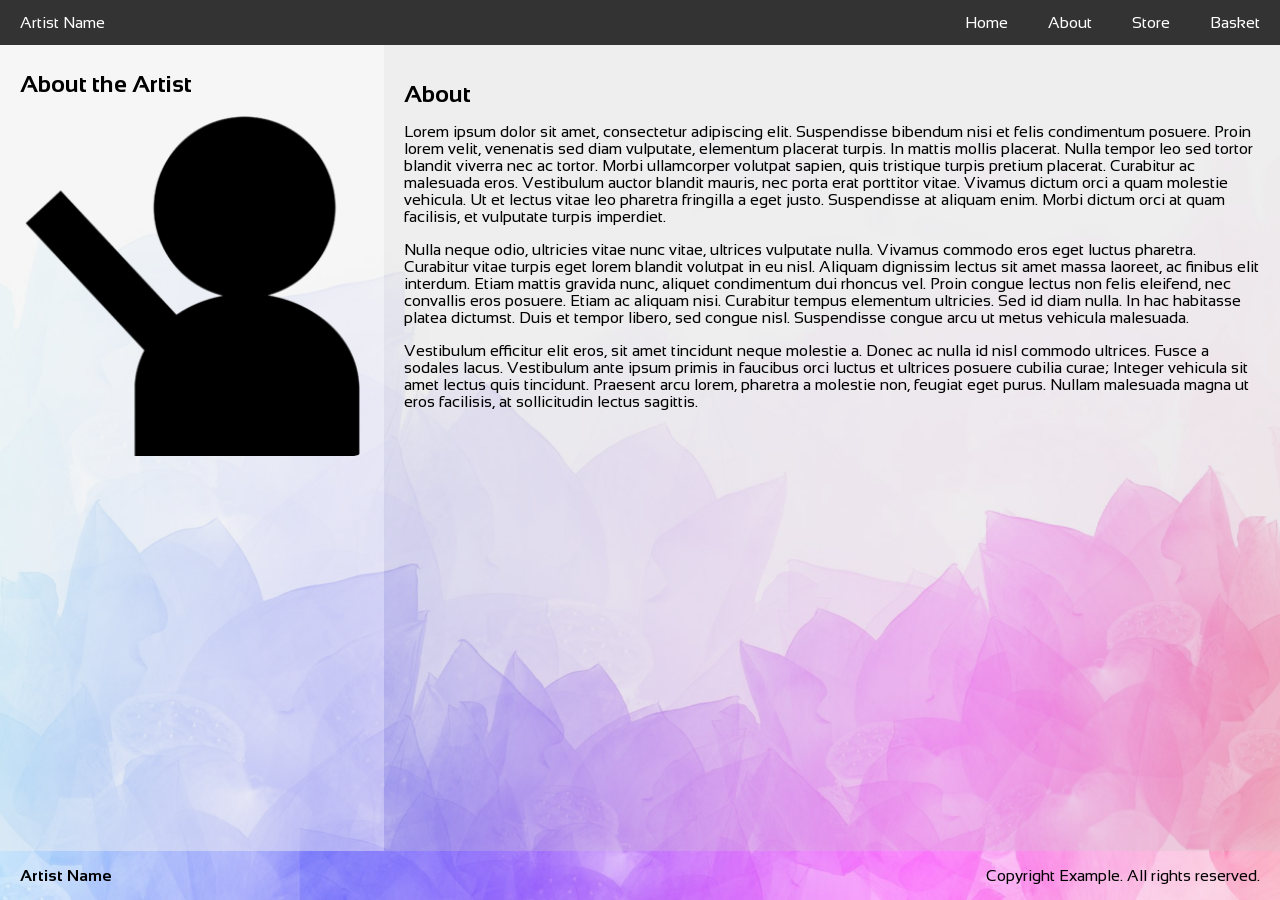
<file: about.html>
<!-- Assignment 2 by da25977 -->
<!-- This is the only page with an image not sourced from Powerpoint. The source is provided next to the image. -->
<!-- The background common to all pages is from Powerpoint however. -->
<!DOCTYPE html>
<html lang="en">

<head>
    <title>Artist - About</title>
    <meta charset="UTF-8">
    <meta name="viewport" content="width=device-width, initial-scale=1">
    <link rel="stylesheet" href="css/style.css">
</head>

<body>
    <!-- navbar -->
    <div class="navbar">
        <a href="index.html">Artist Name</a>
        <input type="checkbox" id="menu-toggle">
        <label for="menu-toggle" class="menu-icon">☰</label>
        <div class="navbar-right">
            <a href="index.html">Home</a>
            <a href="#">About</a>
            <a href="store.html">Store</a>
            <a href="basket.html">Basket</a>
        </div>
    </div>

    <!-- main content -->
    <div class="container">
        <!-- portrait column -->
        <div class="side">
            <h2>About the Artist</h2>

            <!-- IMAGE SOURCED FROM https://combineoverwiki.net/wiki/File:Bendy.svg -->
            <img src="images/defaultperson.png" alt="Artist portrait" class="portrait">
        </div>

        <!-- biography column -->
        <div class="main">
            <h2>About</h2>

            <p>
                Lorem ipsum dolor sit amet, consectetur adipiscing elit. Suspendisse bibendum nisi et felis condimentum posuere. Proin
                lorem velit, venenatis sed diam vulputate, elementum placerat turpis. In mattis mollis placerat. Nulla tempor leo sed
                tortor blandit viverra nec ac tortor. Morbi ullamcorper volutpat sapien, quis tristique turpis pretium placerat.
                Curabitur ac malesuada eros. Vestibulum auctor blandit mauris, nec porta erat porttitor vitae. Vivamus dictum orci a
                quam molestie vehicula. Ut et lectus vitae leo pharetra fringilla a eget justo. Suspendisse at aliquam enim. Morbi
                dictum orci at quam facilisis, et vulputate turpis imperdiet.
            </p>

            <p>
                Nulla neque odio, ultricies vitae nunc vitae, ultrices vulputate nulla. Vivamus commodo eros eget luctus pharetra.
                Curabitur vitae turpis eget lorem blandit volutpat in eu nisl. Aliquam dignissim lectus sit amet massa laoreet, ac
                finibus elit interdum. Etiam mattis gravida nunc, aliquet condimentum dui rhoncus vel. Proin congue lectus non felis
                eleifend, nec convallis eros posuere. Etiam ac aliquam nisi. Curabitur tempus elementum ultricies. Sed id diam nulla. In
                hac habitasse platea dictumst. Duis et tempor libero, sed congue nisl. Suspendisse congue arcu ut metus vehicula
                malesuada.
            </p>

            <p>
                Vestibulum efficitur elit eros, sit amet tincidunt neque molestie a. Donec ac nulla id nisl commodo ultrices. Fusce a
                sodales lacus. Vestibulum ante ipsum primis in faucibus orci luctus et ultrices posuere cubilia curae; Integer vehicula
                sit amet lectus quis tincidunt. Praesent arcu lorem, pharetra a molestie non, feugiat eget purus. Nullam malesuada magna
                ut eros facilisis, at sollicitudin lectus sagittis.
            </p>
        </div>
    </div>

    <!-- footer -->
    <footer>
        <p><b>Artist Name</b></p>
        <p>Copyright Example. All rights reserved.</p>
    </footer>

</body>

</html>
</file>
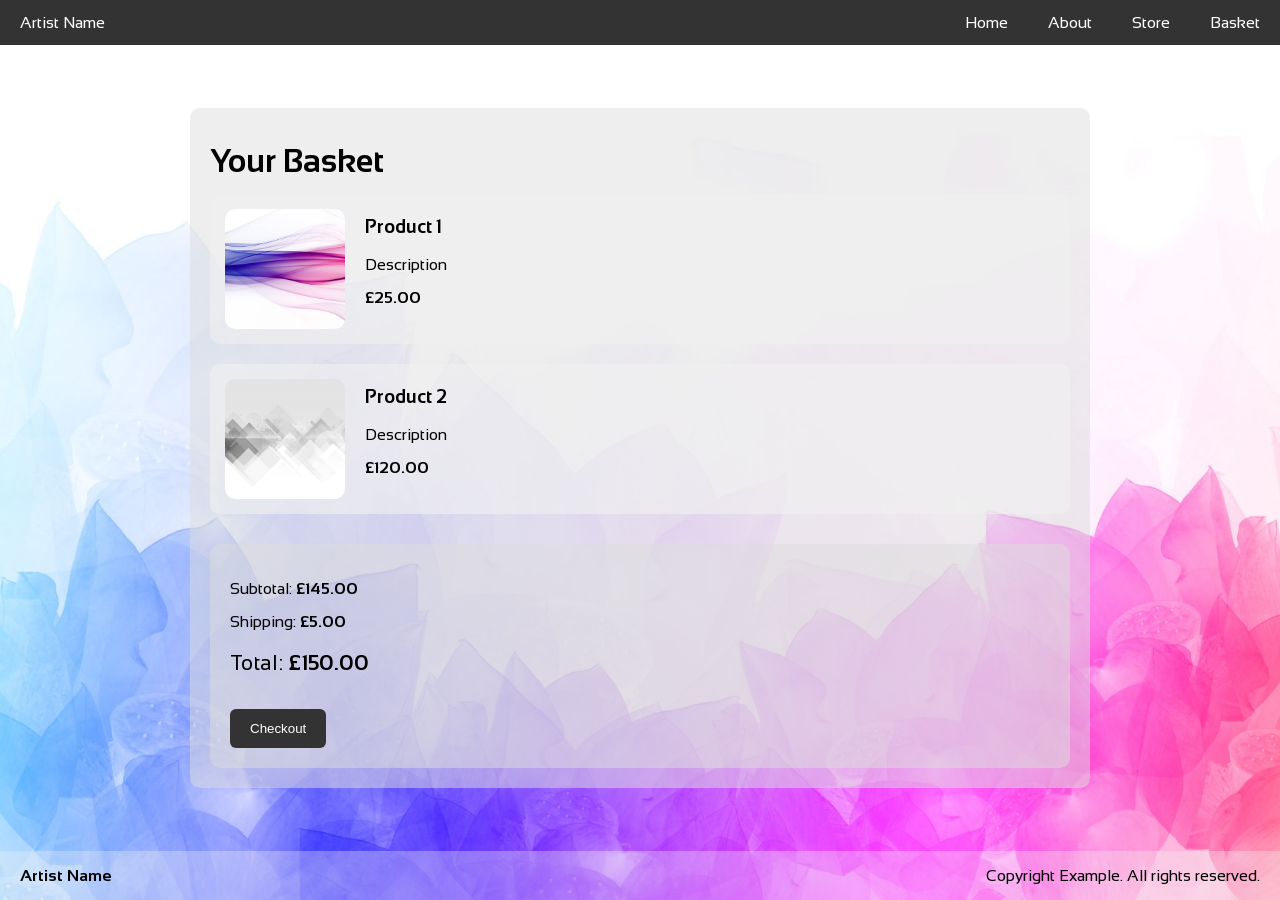
<file: basket.html>
<!-- Assignment 2 by da25977 -->
<!-- All images are sourced from Microsoft PowerPoint stock background images unless specified otherwise. -->
<!DOCTYPE html>
<html lang="en">

<head>
    <title>Artist - Basket</title>
    <meta charset="UTF-8">
    <meta name="viewport" content="width=device-width, initial-scale=1">
    <link rel="stylesheet" href="css/style.css">
    <link rel="stylesheet" href="css/basket.css">
</head>

<body>
    <!-- navbar -->
    <div class="navbar">
        <a href="index.html">Artist Name</a>
        <input type="checkbox" id="menu-toggle">
        <label for="menu-toggle" class="menu-icon">☰</label>
        <div class="navbar-right">
            <a href="index.html">Home</a>
            <a href="about.html">About</a>
            <a href="store.html">Store</a>
            <a href="#">Basket</a>
        </div>
    </div>

    <!-- main content -->
    <div class="container">
        <div class="main basket-page">
            <h1>Your Basket</h1>

            <!-- basket items -->
            <div class="basket-list">

                <div class="basket-item">
                    <img src="images/background2.jpg" alt="Product 1">
                    <div class="basket-details">
                        <h3>Product 1</h3>
                        <p>Description</p>
                        <p class="price">£25.00</p>
                    </div>
                </div>

                <div class="basket-item">
                    <img src="images/abstr3.png" alt="Product 2">
                    <div class="basket-details">
                        <h3>Product 2</h3>
                        <p>Description</p>
                        <p class="price">£120.00</p>
                    </div>
                </div>

            </div>

            <!-- summary -->
            <div class="basket-summary">
                <p>Subtotal: <strong>£145.00</strong></p>
                <p>Shipping: <strong>£5.00</strong></p>
                <p class="basket-total">Total: <strong>£150.00</strong></p>

                <button onclick="alert('aight thanks for the money loser')" class="checkout-btn">Checkout</button>
            </div>

        </div>
    </div>

    <!-- footer -->
    <footer>
        <p><b>Artist Name</b></p>
        <p>Copyright Example. All rights reserved.</p>
    </footer>

</body>

</html>
</file>
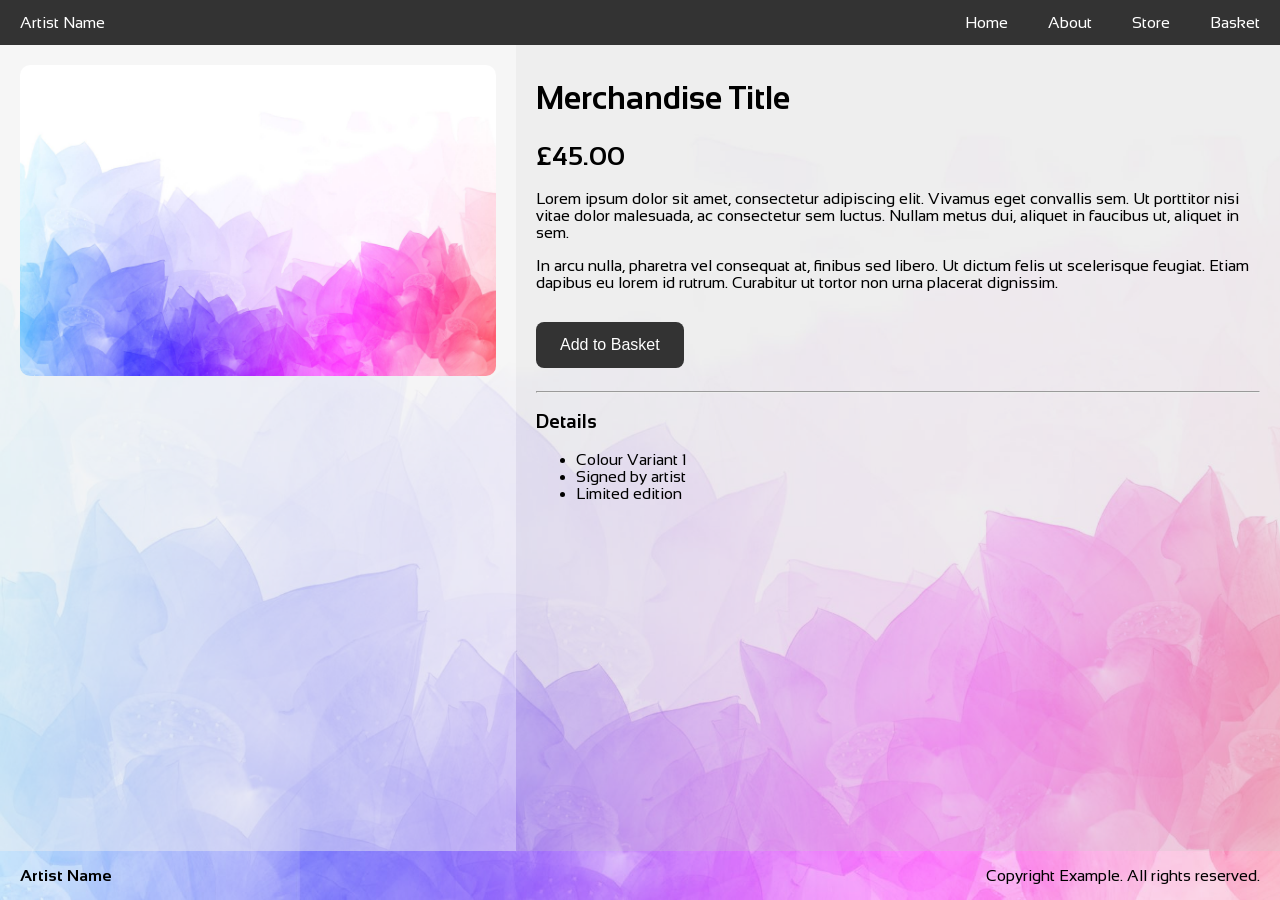
<file: details.html>
<!-- Assignment 2 by da25977 -->
<!-- All images are sourced from Microsoft PowerPoint stock background images unless specified otherwise. -->
<!DOCTYPE html>
<html lang="en">

<head>
    <title>Artist - Item Details</title>
    <meta charset="UTF-8">
    <meta name="viewport" content="width=device-width, initial-scale=1">
    <link rel="stylesheet" href="css/style.css">
    <link rel="stylesheet" href="css/details.css">
</head>

<body>

    <!-- navbar -->
    <div class="navbar">
        <a href="index.html">Artist Name</a>
        <input type="checkbox" id="menu-toggle">
        <label for="menu-toggle" class="menu-icon">☰</label>
        <div class="navbar-right">
            <a href="index.html">Home</a>
            <a href="about.html">About</a>
            <a href="store.html">Store</a>
            <a href="basket.html">Basket</a>
        </div>
    </div>

    <!-- main content -->
    <div class="container">

        <!-- product image -->
        <div class="side product-image">
            <img src="images/background.jpg" alt="Artwork">
        </div>

        <!-- product details -->
        <div class="main product-details">
            <h1>Merchandise Title</h1>

            <p class="product-price">£45.00</p>

            <p>
                Lorem ipsum dolor sit amet, consectetur adipiscing elit. Vivamus eget convallis sem. Ut porttitor nisi vitae dolor
                malesuada, ac consectetur sem luctus. Nullam metus dui, aliquet in faucibus ut, aliquet in sem.
            </p>

            <p>
                In arcu nulla, pharetra vel consequat at, finibus sed libero. Ut dictum felis ut scelerisque feugiat. Etiam dapibus eu
                lorem id rutrum. Curabitur ut tortor non urna placerat dignissim.
            </p>

            <!-- redirect to the basket when clicked (technically doesn't function tho) -->
            <button class="add-to-cart-btn" onclick="document.location='basket.html'">Add to Basket</button>

            <hr>

            <h3>Details</h3>
            <ul>
                <li>Colour Variant 1</li>
                <li>Signed by artist</li>
                <li>Limited edition</li>
            </ul>
        </div>

    </div>

    <!-- footer -->
    <footer>
        <p><b>Artist Name</b></p>
        <p>Copyright Example. All rights reserved.</p>
    </footer>

</body>

</html>
</file>
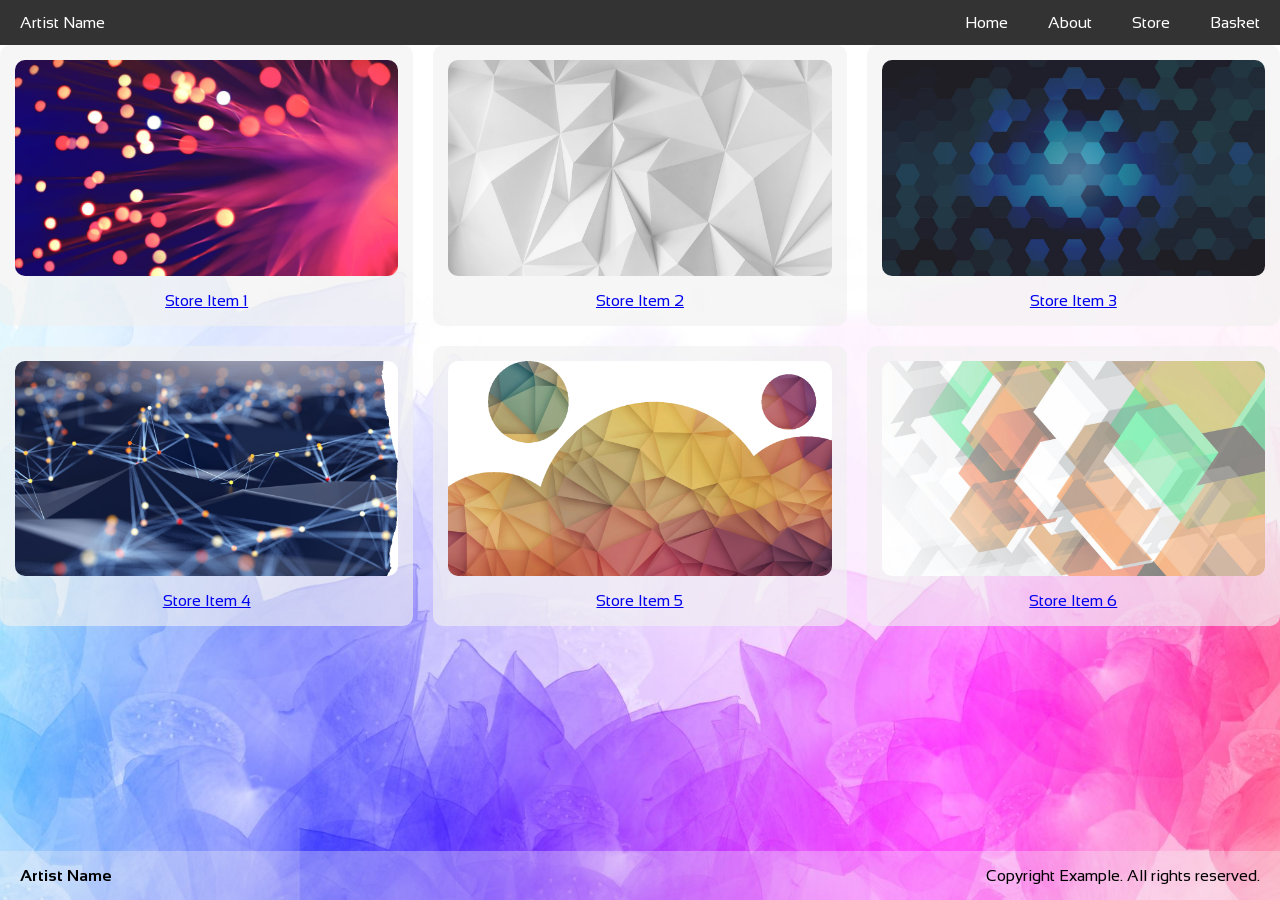
<file: store.html>
<!-- Assignment 2 by da25977 -->
<!-- All images are sourced from Microsoft PowerPoint stock background images unless specified otherwise. -->
<!DOCTYPE html>
<html lang="en">

<head>
    <title>Artist - Store</title>
    <meta charset="UTF-8">
    <meta name="viewport" content="width=device-width, initial-scale=1">
    <link rel="stylesheet" href="css/style.css">
    <link rel="stylesheet" href="css/store.css">
</head>

<body>
    <!-- navbar -->
    <div class="navbar">
        <a href="index.html">Artist Name</a>
        <input type="checkbox" id="menu-toggle">
        <label for="menu-toggle" class="menu-icon">☰</label>
        <div class="navbar-right">
            <a href="index.html">Home</a>
            <a href="about.html">About</a>
            <a href="#">Store</a>
            <a href="basket.html">Basket</a>
        </div>
    </div>

    <!-- main content -->
    <div class="container">
        
        <!-- this is the grid of store items - it should appear as a 3x2 grid on desktop and a straight column on mobile -->
        <div class="store-grid">

            <div class="store-item">
                <img src="images/abstr2.png" alt="Store Item 1">
                <p><a href="details.html">Store Item 1</a></p>
            </div>

            <div class="store-item">
                <img src="images/abstr1.png" alt="Store Item 2">
                <p><a href="details.html">Store Item 2</a></p>
            </div>

            <div class="store-item">
                <img src="images/abstr4.png" alt="Store Item 3">
                <p><a href="details.html">Store Item 3</a></p>
            </div>

            <div class="store-item">
                <img src="images/abstr5.png" alt="Store Item 4">
                <p><a href="details.html">Store Item 4</a></p>
            </div>

            <div class="store-item">
                <img src="images/abstr6.png" alt="Store Item 5">
                <p><a href="details.html">Store Item 5</a></p>
            </div>

            <div class="store-item">
                <img src="images/abstr7.png" alt="Store Item 6">
                <p><a href="details.html">Store Item 6</a></p>
            </div>

        </div>
    </div>

    <!-- footer -->
    <footer>
        <p><b>Artist Name</b></p>
        <p>Copyright Example. All rights reserved.</p>
    </footer>

</body>

</html>
</file>
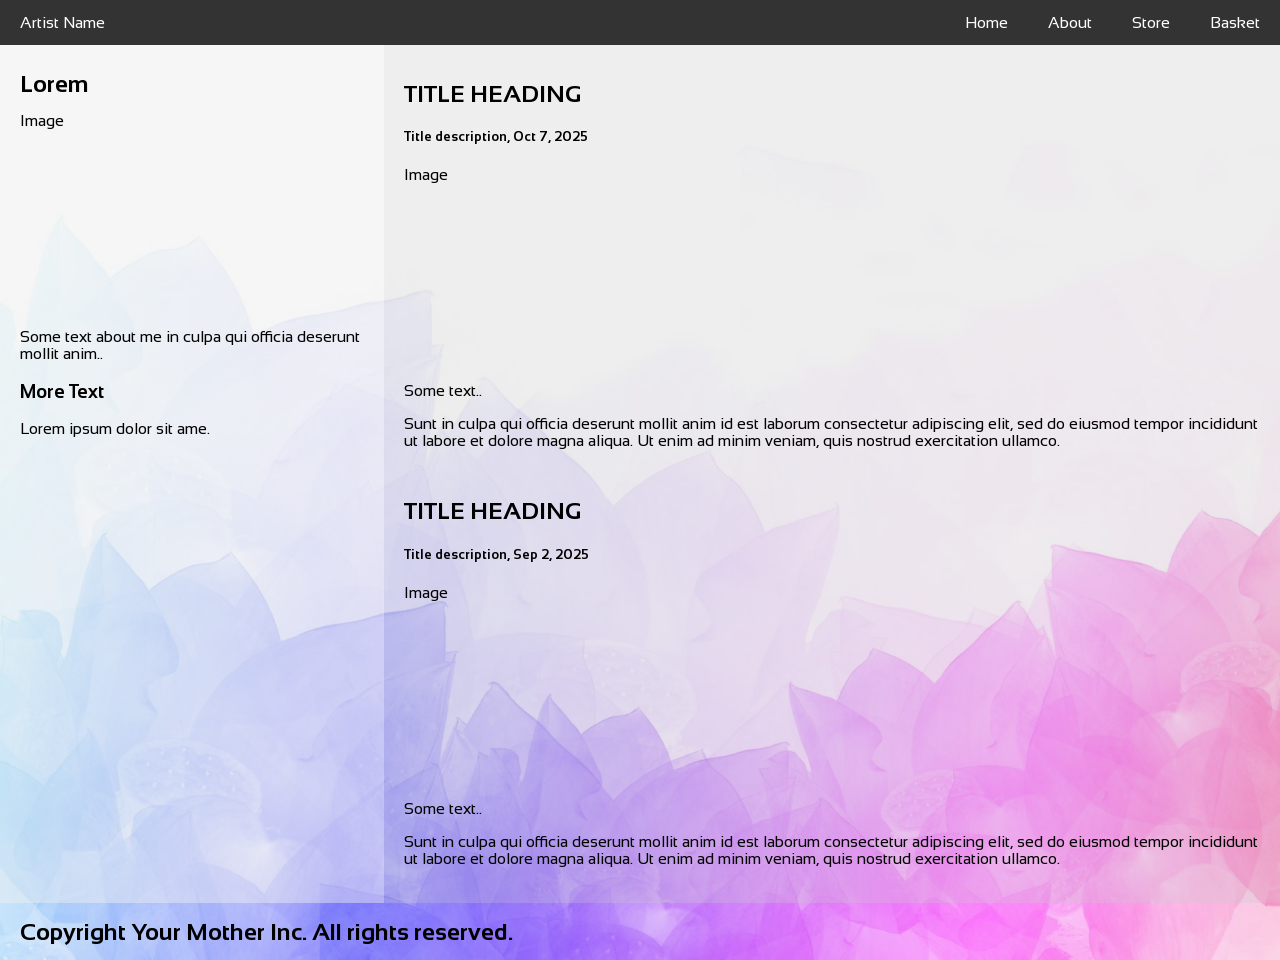
<file: template.html>
<!-- Assignment 1 by da25977 -->
<!-- All images are sourced from Microsoft PowerPoint stock background images unless specified otherwise. -->
<!DOCTYPE html>
<html>

<head>
    <title>Template</title>
    <meta charset="UTF-8">
    <meta name="viewport" content="width=device-width, initial-scale=1">
    <link rel="stylesheet" href="css/style.css">
</head>

<body>
    <!-- navigation bar -->
    <div class="navbar">
        <a href="#">Artist Name</a>

        <!-- hidden toggle used for mobile hamburger menu -->
        <!-- it's kinda funny that it's called a hamburger menu -->
        <input type="checkbox" id="menu-toggle">

        <!-- hamburger menu button -->
        <!-- why don't they have cheeseburger menus? -->
        <label for="menu-toggle" class="menu-icon">☰</label>

        <div class="navbar-right">
            <a href="#">Home</a>
            <a href="#">About</a>
            <a href="#">Store</a>
            <a href="#">Basket</a>
        </div>
    </div>

    <!-- main content -->
    <div class="container">
        <div class="side">
            <h2>Lorem</h2>
            <div class="fakeimg" style="height:200px;">Image</div>
            <p>Some text about me in culpa qui officia deserunt mollit anim..</p>
            <h3>More Text</h3>
            <p>Lorem ipsum dolor sit ame.</p>
        </div>
        <div class="main">
            <h2>TITLE HEADING</h2>
            <h5>Title description, Oct 7, 2025</h5>
            <div class="fakeimg" style="height:200px;">Image</div>
            <p>Some text..</p>
            <p>Sunt in culpa qui officia deserunt mollit anim id est laborum consectetur adipiscing elit, sed do eiusmod
                tempor incididunt ut labore et dolore magna aliqua. Ut enim ad minim veniam, quis nostrud exercitation
                ullamco.</p>
            <br>
            <h2>TITLE HEADING</h2>
            <h5>Title description, Sep 2, 2025</h5>
            <div class="fakeimg" style="height:200px;">Image</div>
            <p>Some text..</p>
            <p>Sunt in culpa qui officia deserunt mollit anim id est laborum consectetur adipiscing elit, sed do eiusmod
                tempor incididunt ut labore et dolore magna aliqua. Ut enim ad minim veniam, quis nostrud exercitation
                ullamco.</p>
        </div>
    </div>

    <!-- footer -->
    <footer>
        <h2>Copyright Your Mother Inc. All rights reserved.</h2>
    </footer>

</body>

</html>
</file>
<file: css/style.css>
/*
  Assignment 1 by da25977
  All images are sourced from Microsoft PowerPoint stock background images unless specified otherwise
*/

/* Sansation font from Google Fonts */
@import url('https://fonts.googleapis.com/css2?family=Sansation:ital,wght@0,300;0,400;0,700;1,300;1,400;1,700&display=swap');

* {
  box-sizing: border-box;
}

body {
  font-family: "Sansation";
  font-weight: 400;
  font-style: normal;
  margin: 0;
  background-image: url(../images/background.jpg);
  background-repeat: no-repeat;
  background-size: cover;

  display: flex;
  flex-direction: column;
  min-height: 100vh;
}

h1, h2 {
  margin-top: 15px;
  margin-bottom: 15px;
}

/* column container */
.container {
  display: flex;
  flex-wrap: wrap;
  /* push footer down */
  flex: 1;
  width: 100%;
}

/* sidebar/left column */
.side {
  flex: 30%;
  background-color: #f1f1f1A0;
  padding: 20px;
  padding-top: 10px;
  /* this is just to make sure content doesn't spill out of the div since it was doing that a few times before */
  /* overflow: hidden; */
  /* overflow auto makes it scrollable */
  min-height: fit-content;
}

.side, .main {
  min-width: 0;
}

/* main column */
.main {
  flex: 70%;
  background-color: #dddddd80;
  padding: 20px;
}

/* placeholder for images */
.placeholderimg {
  background-color: #aaa;
  width: 100%;
  padding: 20px;
}

img {
  width: 100%;
  height: auto;
  display: block;
  /* rounded corners */
  border-radius: 10px;
}

/* footer */
footer {
  padding-left: 20px;
  padding-right: 20px;
  text-align: center;
  background: #f1f1f150;
  display: flex;
  justify-content: space-between;
  /* make sure footer doesn't shrink */
  flex-shrink: 0;
}

/* navigation bar */
.navbar {
  display: flex;
  justify-content: space-between;
  background-color: #333;
  position: sticky;
  top: 0;
}

.navbar-right {
  display: flex;
  align-items: flex-end;
  list-style: none;
  margin: 0;
  padding: 0;
}

.navbar-right li {
  display: flex;
}

/* navbar links */
.navbar a {
  color: white;
  padding: 14px 20px;
  text-decoration: none;
  text-align: center;
}

/* change color on hover */
.navbar a:hover {
  background-color: #ddd;
  color: black;
}

/* on-state (more info in header.php) */
.navbar a.active {
  color: lightblue;
}

.navbar a.active:hover {
  color: darkblue;
}

/* portrait */
.portrait {
  width: 100%;
  height: auto;
  /* object-fit: cover; */
  display: block;
}

/* hidden checkbox for navbar */
#menu-toggle {
  display: none;
}

/* menu/hamburger icon (hidden on desktop) */
.menu-icon {
  display: none;
  color: white;
  font-size: 26px;
  padding: 6px 20px;
  /* this changes the mouse cursor so it looks like a link */
  cursor: pointer;
}

.menu-icon:hover {
  background-color: #ddd;
  color: black;
}

/* responsive layout - this triggers when the screen is less than 700px wide */
@media screen and (max-width: 700px) {

  /* make the two columns stack on top of each other instead of next to each other */
  .container,
  .navbar-right,
  .navbar {
    flex-direction: column;
  }

    .side, .main {
      flex: none;
      width: 100%;
    }

  .navbar {
    flex-direction: row;
    /* keep artist + menu side-by-side */
    align-items: center;
  }

  /* show hamburger */
  .menu-icon {
    display: block;
  }

  /* hide links by default */
  .navbar-right {
    display: none;
    position: absolute;
    right: 0;
    top: 100%;
    background: #333;
    flex-direction: column;
    width: 150px;

    align-items: normal;
  }

  /* show links when the hidden checkbox is checked */
  #menu-toggle:checked+.menu-icon+.navbar-right {
    display: flex;
  }

  .navbar-right a {
    text-align: left;
    width: 100%;
  }
}
</file>
<file: css/basket.css>
/* basket stuff */

.basket-page {
  max-width: 900px;
  margin: auto;
  border-radius: 10px;
}

.basket-list {
  display: flex;
  flex-direction: column;
  gap: 20px;
}

.basket-item {
  display: flex;
  gap: 20px;
  background-color: #f1f1f1A0;
  padding: 15px;
  border-radius: 10px;
  align-items: center;
}

.basket-item img {
  width: 120px;
  aspect-ratio: 1 / 1;
  object-fit: cover;
}

.basket-details {
  flex: 1;
}

.basket-details h3 {
  margin-top: 0px;
}

.price {
  font-weight: bold;
}

.basket-summary {
  margin-top: 30px;
  padding: 20px;
  background-color: #dddddd80;
  border-radius: 10px;
}

.basket-total {
  font-size: 1.3em;
}

.checkout-btn {
  margin-top: 15px;
  padding: 12px 20px;
  border: none;
  background: #333;
  color: white;
  cursor: pointer;
  border-radius: 6px;
}

.checkout-btn:hover {
  background: #555;
}

/* controls */
.basket-controls {
  margin-top: 10px;
}

.basket-controls a {
  margin-right: 10px;
  text-decoration: none;
  color: #333;
  font-weight: bold;
}

.basket-controls a:hover {
  text-decoration: underline;
}


@media screen and (max-width: 700px) {
  .basket-item {
    flex-direction: column;
    align-items: flex-start;
  }

  .basket-item img {
    width: 100%;
  }
}
</file>
<file: css/details.css>
/* product details stuff */
.product-image {
  /* flex: 1 1 400px; */
  padding-top: 20px;
}

.product-details {
  flex: 2 1 500px;
}

.product-price {
  font-size: 1.6em;
  font-weight: bold;
  margin-bottom: 20px;
}

.add-to-cart-btn {
  padding: 14px 24px;
  border: none;
  background: #333;
  color: white;
  cursor: pointer;
  border-radius: 8px;
  font-size: 1em;
  margin: 15px 0;
}

.add-to-cart-btn:hover {
  background: #555;
}
</file>
<file: css/store.css>
/* store things */

/* grid of products */
.store-grid {
  display: flex;
  flex-wrap: wrap;
  gap: 20px;
  width: 100%;
  height: fit-content;
}

/* each store item */
.store-item {
  flex: 1 1 calc(33.333% - 20px);
  /* 3 per row */
  background-color: #f1f1f1A0;
  padding: 15px;
  text-align: center;
  /* rounded corners */
  border-radius: 10px;
}

.store-item p {
  margin-bottom: 2px;
}

/* store images */
.store-item img {
  width: 100%;
  aspect-ratio: 16 / 9;
  object-fit: cover;
  /* crops the images to make sure they all fit the same */
}

/* responsive layout - this triggers when the screen is less than 700px wide */
@media screen and (max-width: 700px) {

  .store-item {
    flex: 1 1 100%;
    /* 1 per row */
  }
}
</file>
